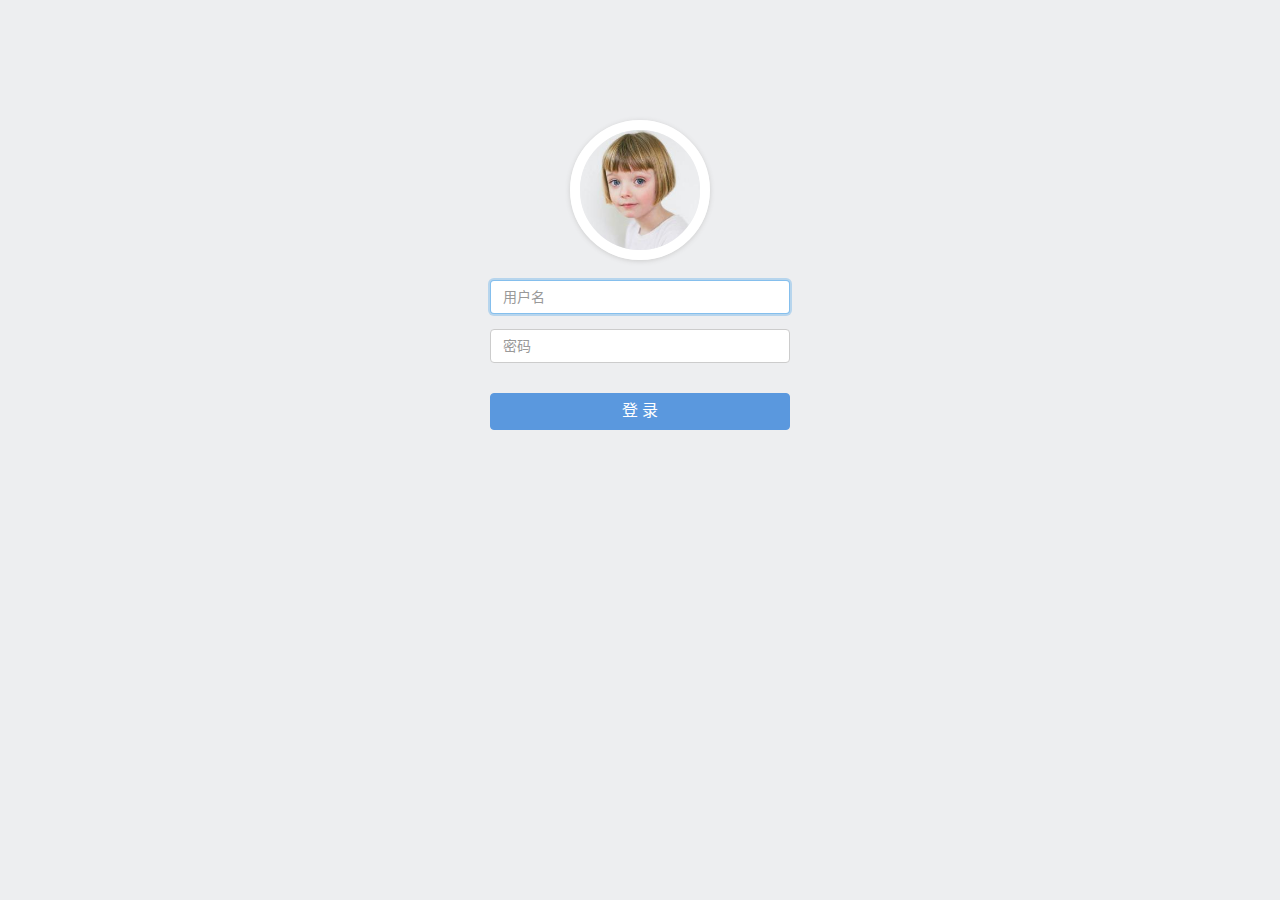
<file: index.html>
<!DOCTYPE html>
<html lang="zh-CN">
<head>
  <meta charset="utf-8">
  <title>Wind & Free</title>
  <script src="./lib/"></script>
  <script src="lib/jquery/jquery.min.js"></script>
  <link rel="stylesheet" href="./lib/bootstrap/css/bootstrap.css">
  <link rel="stylesheet" href="./css/admin.css">
  <script src="./js/index.js"></script>
</head>
<body>
  <div class="login">
    <form class="login-wrap"  method="POST">
      <img class="avatar" src="./img/girl.jpg">
      <!-- 有错误信息时展示 -->
      <div class="alert alert-danger hidden" >
        <strong>错误！</strong> 用户名或密码错误！
      </div>
      <div class="form-group">
        <label for="text" class="sr-only">用户名</label>
        <input id="username" type="text" class="form-control" placeholder="用户名" autofocus>
      </div>
      <div class="form-group">
        <label for="password" class="sr-only">密码</label>
        <input id="password" type="password" class="form-control" placeholder="密码">
      </div>
      <button class="btn btn-primary btn-block" type="button">登 录</button>
    </form>
  </div>
</body>
</html>
</file>
<file: css/admin.css>
.nprogress-busy {
  cursor: wait;
}

.form-control {
  box-shadow: none;
}

.form-control:focus {
  border-color: rgba(102, 175, 233, .8);
  box-shadow: 0 0 0 2px rgba(102, 175, 233, .4);
}

body {
  background-color: #f8f9fb;

  -webkit-font-smoothing: antialiased;
  -moz-osx-font-smoothing: grayscale;
}

.aside {
  position: fixed;
  top: 0;
  left: 0;

  width: 180px;
  height: 100%;

  background-color: #2f4050;
}

.aside .profile {
  padding: 25px;

  text-align: center;

  background-color: #243443;
}

.aside .profile .avatar {
  width: 80px;
  height: 80px;
  border: 3px solid rgba(255, 255, 255, .3);
  border-radius: 50%;
  object-fit: cover;
}

.aside .profile .name {
  color: #a9b0c2;

  font-size: 16px;
}

.aside .nav {
  padding: 10px 0;
}

.aside .nav li + li {
  margin-top: 1px;
}

.aside .nav a {
  display: block;

  padding: 10px 20px;

  color: #a9b0c2;
}

.aside .nav .active > a {
  color: #f6f6f6;
  background-color: #243443;
}

.aside .nav a:hover,
.aside .nav a:focus {
  color: #f6f6f6;
  background-color: #213140;
}

.aside .nav a i:first-child {
  width: 14px;
  margin-right: 10px;

  font-size: 14px;
  line-height: 16px;
}

.aside .nav .fa-angle-right {
  float: right;

  transition: transform .2s;
  transform: rotate(90deg);

  font-size: 16px;
  line-height: 20px;
}

.aside .nav .collapsed .fa-angle-right {
  float: right;

  transform: rotate(0);
}

.aside .nav a + ul {
  overflow: hidden;

  padding: 0;

  list-style: none;

  background-color: #243443;
  box-shadow: inset 0 1px 3px #111e29;

  font-size: .9em;
}

.aside .nav a + ul li:first-child {
  margin-top: 8px;
}

.aside .nav a + ul li:last-child {
  margin-bottom: 8px;
}

.aside .nav a + ul a {
  padding-left: 30px;
}

.main {
  position: relative;

  overflow: hidden;

  min-width: 844px;
  min-height: 100vh;
  padding: 70px 5px 20px 185px;
}

.main .navbar {
  position: fixed;
  z-index: 10;
  top: 0;
  right: 0;
  left: 180px;

  padding: 0 15px 0 10px;

  border: 0;
  border-bottom: 1px solid #eee;
  border-radius: 0;
  background-color: #fff;
}

.main .navbar .navbar-btn {
  padding: 10px 12px;

  color: #444;
  border: 0;
}

.main .navbar i {
  margin-right: 4px;

  font-size: .8em;
}

.main .container-fluid .page-title {
  overflow: hidden;

  margin-bottom: 20px;
}

.main .container-fluid .page-title h1 {
  display: inline-block;

  margin: 0;

  font-size: 24px;
  font-weight: 400;
}

.main .container-fluid .page-title .btn-primary {
  margin-left: 5px;

  vertical-align: bottom;
}

.main .container-fluid .page-title .input-group {
  max-width: 230px;
}

.main .container-fluid .page-action {
  overflow: hidden;

  margin-bottom: 10px;
}

.main .container-fluid .page-action .btn-batch,
.main .container-fluid .page-action .form-inline {
  display: inline-block;
}

.main .container-fluid .page-action .btn {
  margin-right: 10px;
}

.main .container-fluid .pagination {
  margin: 0;
}

.main .container-fluid form h2 {
  margin-top: 5px;
  margin-bottom: 15px;

  font-size: 17px;
  font-weight: 400;
}

.main .container-fluid table {
  background-color: #fff;
}

.main .container-fluid th {
  border-bottom: 1px;

  font-weight: 400;
}

.main .container-fluid td {
  vertical-align: middle;
}

.main .container-fluid td .avatar {
  width: 40px;

  border-radius: 50%;
}

.main .container-fluid td .slide {
  width: auto;
  max-height: 80px;
}

.main .container-fluid td i {
  margin-right: 5px;
}

.main .container-fluid label {
  color: #555;

  font-weight: normal;
}

.main .container-fluid textarea {
  resize: vertical;
}

.main .container-fluid .editor-toolbar:before {
  margin-bottom: 5px;
}

.main .container-fluid .editor-toolbar:after {
  margin-top: 5px;
}

.main .container-fluid .form-horizontal {
  margin-top: 50px;
}

.main .container-fluid .form-image {
  position: relative;

  background-color: #fff;
}

.main .container-fluid .form-image input {
  display: none;
}

.main .container-fluid .form-image img {
  max-width: 150px;
}

.main .container-fluid .form-image i {
  position: absolute;
  top: 0;
  right: 0;
  bottom: 0;
  left: 0;

  transition: opacity .3s;
  text-align: center;

  opacity: 0;
  background: #c0c0c0;

  font-size: 2em;
}

.main .container-fluid .form-image i::before {
  position: absolute;
  top: 50%;
  left: 50%;

  margin-top: -14px;
  margin-left: -14px;
}

.main .container-fluid .form-image:hover i {
  opacity: .6;
}

.main .container-fluid .thumbnail {
  width: 100%;
}

.login {
  position: fixed;

  width: 100%;
  height: 100%;

  background-color: #edeef0;
}

.login .login-wrap {
  position: relative;

  max-width: 380px;
  margin: 180px auto;
  padding: 100px 40px 40px;

  border-radius: 4px;
 
}

.login .login-wrap .avatar {
  position: absolute;
  top: -60px;
  left: 50%;
  overflow: hidden;
  width: 140px;
  height: 140px;
  margin-left: -70px;
  border: 10px solid #fff;
  border-radius: 50%;
  box-shadow: 0 1px 5px #ccc;
}
</file>
